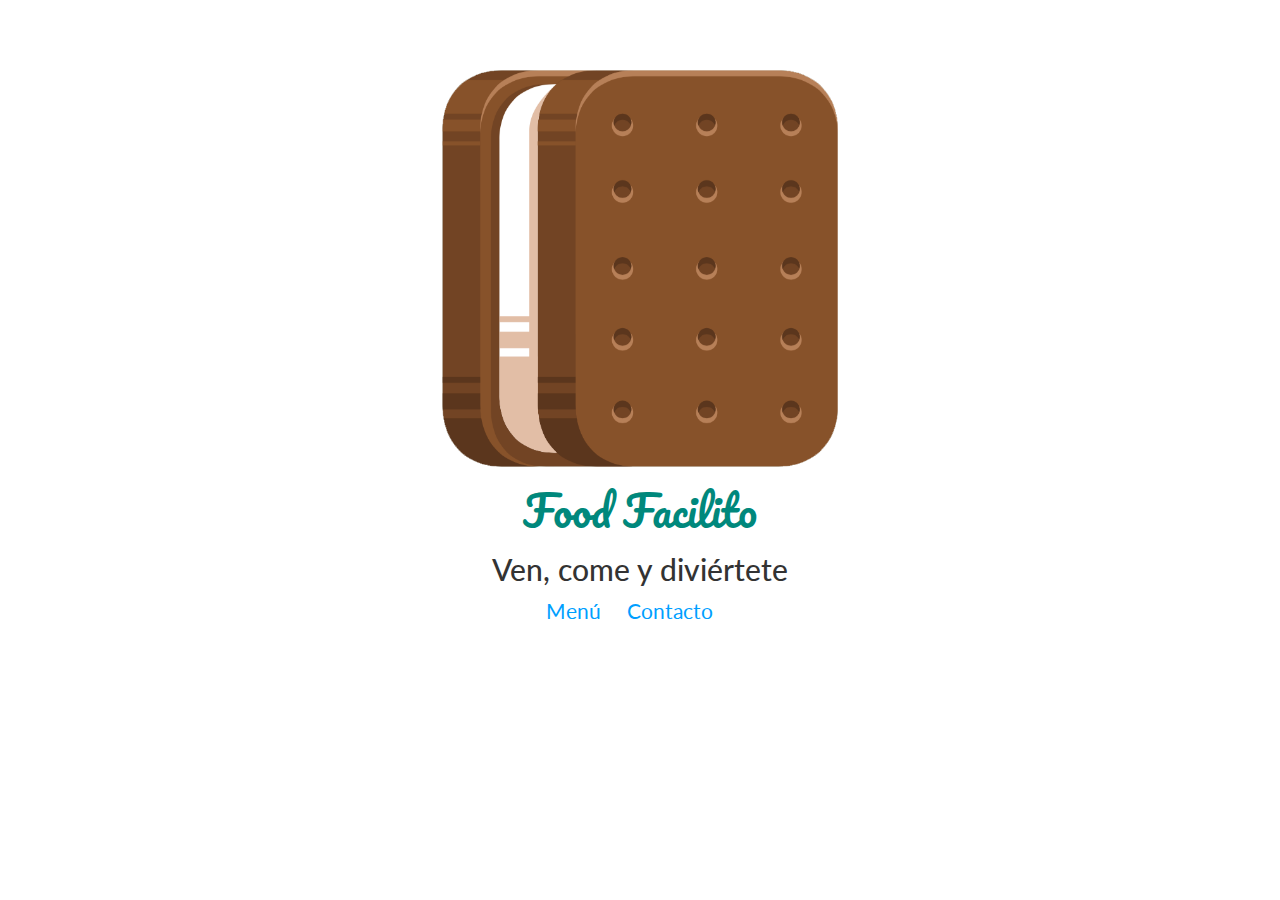
<file: index.html>
<!DOCTYPE html>
<html lang="es">
	<head>
		<meta charset="UTF-8">
		
		<!-- Latest compiled and minified CSS -->
		<link rel="stylesheet" href="https://maxcdn.bootstrapcdn.com/bootstrap/3.3.7/css/bootstrap.min.css" integrity="sha384-BVYiiSIFeK1dGmJRAkycuHAHRg32OmUcww7on3RYdg4Va+PmSTsz/K68vbdEjh4u" crossorigin="anonymous">

		<link rel="stylesheet" href="css/animate.css">
		<link rel="stylesheet" href="css/main.css">
		
		<link href="https://fonts.googleapis.com/css?family=Pacifico" rel="stylesheet">

		<link href="https://fonts.googleapis.com/css?family=Lato:300,400,700" rel="stylesheet">

		<title>Curso Codigofacilito.com - Mi primera página web</title>
	</head>
	<body>
		<div class="col-md-4 center-block quitar-float text-center espacio-arriba">
			<img src="img/icecream.png" alt="Imagen de Helado" class="animated fadeIn ">
			
			<h1 class="pacifico grande verde-1 animated fadeIn retraso-1">Food Facilito</h1>

			<div class="animated fadeInDown retraso-2">
				<h2>Ven, come y diviértete</h2>

				<nav class="mediano">
					<a href="menu.html" class="espacio-derecha">Menú</a>
					<a href="contacto.html" class="espacio-derecha">Contacto</a>
				</nav>
			</div>
			
		</div>
		
		
	</body>
</html>
</file>
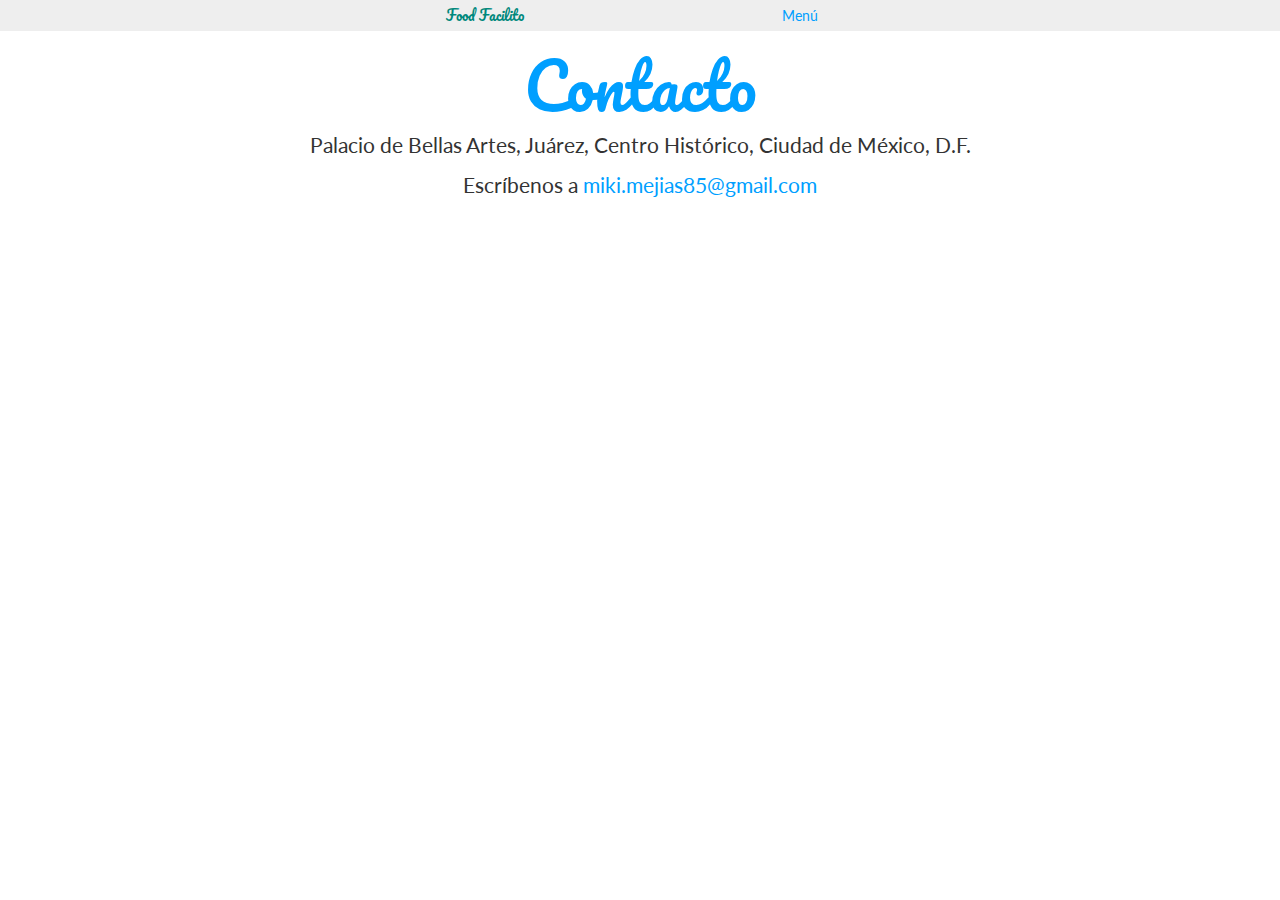
<file: contacto.html>
<!DOCTYPE html>
<html lang="es">
	<head>
		<meta charset="UTF-8">
		
		<!-- Latest compiled and minified CSS -->
		<link rel="stylesheet" href="https://maxcdn.bootstrapcdn.com/bootstrap/3.3.7/css/bootstrap.min.css" integrity="sha384-BVYiiSIFeK1dGmJRAkycuHAHRg32OmUcww7on3RYdg4Va+PmSTsz/K68vbdEjh4u" crossorigin="anonymous">

		<link rel="stylesheet" href="css/main.css">

		<link href="https://fonts.googleapis.com/css?family=Pacifico" rel="stylesheet">

		<link href="https://fonts.googleapis.com/css?family=Lato:300,400,700" rel="stylesheet">

		<title>Curso Codigofacilito.com - Mi primera página web</title>
	</head>
	<body>
		<nav class="se-gris padding-largo text-center">
			<ul class="no-lista">
				<li class="col-md-3 inline-block">
					<a href="index.html" class="verde-1 pacifico">Food Facilito</a>
				</li>
				<li class="col-md-3 inline-block">
					<a href="menu.html">Menú</a>
				</li>
			</ul>
		</nav>

		<section>
			<div class="mediano text-center">
				<h1 class="pacifico grande azul">Contacto</h1>

				<p>
					Palacio de Bellas Artes, Juárez, Centro Histórico, Ciudad de México, D.F.
				</p>

				<p>
					Escríbenos a <a href="mailto:miki.mejias85@gmail.com">miki.mejias85@gmail.com</a>
				</p>

				<iframe src="https://www.google.com/maps/embed?pb=!1m18!1m12!1m3!1d3762.472148128469!2d-99.14338868552561!3d19.435199986882814!2m3!1f0!2f0!3f0!3m2!1i1024!2i768!4f13.1!3m3!1m2!1s0x85d1f92b75aa014d%3A0x17d810d20da6e8cf!2sPalacio+de+Bellas+Artes!5e0!3m2!1ses!2sve!4v1490302542316" width="600" height="450" frameborder="0" style="border:0" allowfullscreen></iframe>
			</div>
		</section>

		
		
		
	</body>
</html>
</file>
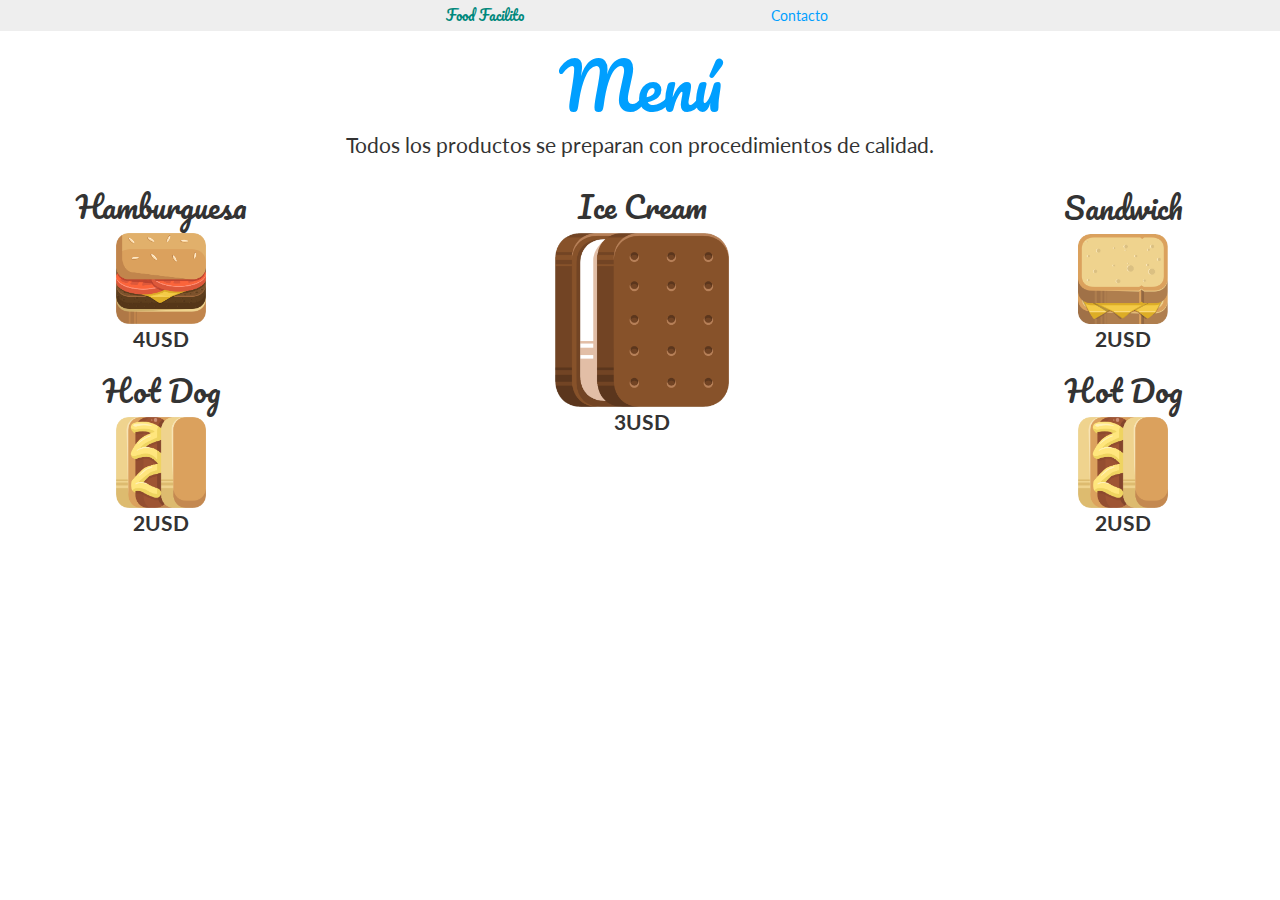
<file: menu.html>
<!DOCTYPE html>
<html lang="es">
	<head>
		<meta charset="UTF-8">
		
		<!-- Latest compiled and minified CSS -->
		<link rel="stylesheet" href="https://maxcdn.bootstrapcdn.com/bootstrap/3.3.7/css/bootstrap.min.css" integrity="sha384-BVYiiSIFeK1dGmJRAkycuHAHRg32OmUcww7on3RYdg4Va+PmSTsz/K68vbdEjh4u" crossorigin="anonymous">

		<link rel="stylesheet" href="css/main.css">

		<link href="https://fonts.googleapis.com/css?family=Pacifico" rel="stylesheet">

		<link href="https://fonts.googleapis.com/css?family=Lato:300,400,700" rel="stylesheet">

		<title>Curso Codigofacilito.com - Mi primera página web</title>
	</head>
	<body>
		<nav class="se-gris padding-largo text-center">
			<ul class="no-lista">
				<li class="col-md-3 inline-block">
					<a href="index.html" class="verde-1 pacifico">Food Facilito</a>
				</li>
				<li class="col-md-3 inline-block">
					<a href="contacto.html">Contacto</a>
				</li>
			</ul>
		</nav>

		<section>
			<div class="text-center mediano">
				<h1 class="pacifico grande azul">Menú</h1>

				<p>Todos los productos se preparan con procedimientos de calidad.</p>

				<div class="col-md-3 col-sm-4 inline-block">
					<article>
						<h2 class="pacifico">Hamburguesa</h2>
						<img src="img/hamburguesa.png" alt="Hamburguesa"
						class="col-xs-4 col-md-5 quitar-float">

						<p>
							<strong>4USD</strong>
						</p>
					</article>

					<article>
						<h2 class="pacifico">Hot Dog</h2>
						<img src="img/hotdog.png" alt="Hot Dog"
						class="col-xs-4 col-md-5 quitar-float">

						<p>
							<strong>2USD</strong>
						</p>
					</article>
				</div>
				<div class="col-md-6 col-sm-4 inline-block vete-arriba">
					<article>
						<h2 class="pacifico">Ice Cream</h2>
						<img src="img/icecream.png" alt="Ice Cream"
						class="col-xs-4 col-md-4 quitar-float">

						<p>
							<strong>3USD</strong>
						</p>
					</article>
				</div>
				<div class="col-md-3 col-sm-4 inline-block">
					<article>
						<h2 class="pacifico">Sandwich</h2>
						<img src="img/sandwich.png" alt="Sandwich"
						class="col-xs-4 col-md-5 quitar-float">

						<p>
							<strong>2USD</strong>
						</p>
					</article>

					<article>
						<h2 class="pacifico">Hot Dog</h2>
						<img src="img/hotdog.png" alt="Hot Dog"
						class="col-xs-4 col-md-5 quitar-float">

						<p>
							<strong>2USD</strong>
						</p>
					</article>

				</div>
			</div>
		</section>
		
		
	</body>
</html>
</file>
<file: css/main.css>
body
{
	font-family: 'Lato', sans-serif;
}
img
{
	max-width: 100%;
}

a
{
	color: #009FFF;
}

.espacio-arriba
{
	margin-top: 5em;
}

.espacio-derecha
{
	margin-right: 1em;
}

.grande
{
	font-size: 3em;
}

.inline-block
{
	float: none;
	display: inline-block;
	margin-right: -4px;
}

.mediano
{
	font-size: 1.5em;
}

.no-lista
{
	margin: 0px;
	padding: 0px;
}

.no-lista li
{
	list-style-type: none;
}

.pacifico
{
	font-family: 'Pacifico', cursive;
}

.padding-largo
{
	padding: 5px 10px;
}

.se-gris
{
	background-color: #eee;
}

.quitar-float
{
	float: none;
}

.vete-arriba
{
	vertical-align: top;
}

/** COLORES **/
.verde-1
{
	color: #00887C;
}

.verde-2
{
	color: #00833D;
}

.verde-3
{
	color: #93BD2C;
}

.azul
{
	color: #009FFF;
}

.amarillo
{
	color: #EDDE05;
}

/** ANIMACIONES **/
.retraso-1
{
	-webkit-animation-delay: 1s !important;
	-moz-animation-delay: 1s;
	animation-delay: 1s !important;
}

.retraso-2
{
	-webkit-animation-delay: 2s !important;
	-moz-animation-delay: 2s;
	animation-delay: 2s !important;
}
</file>
